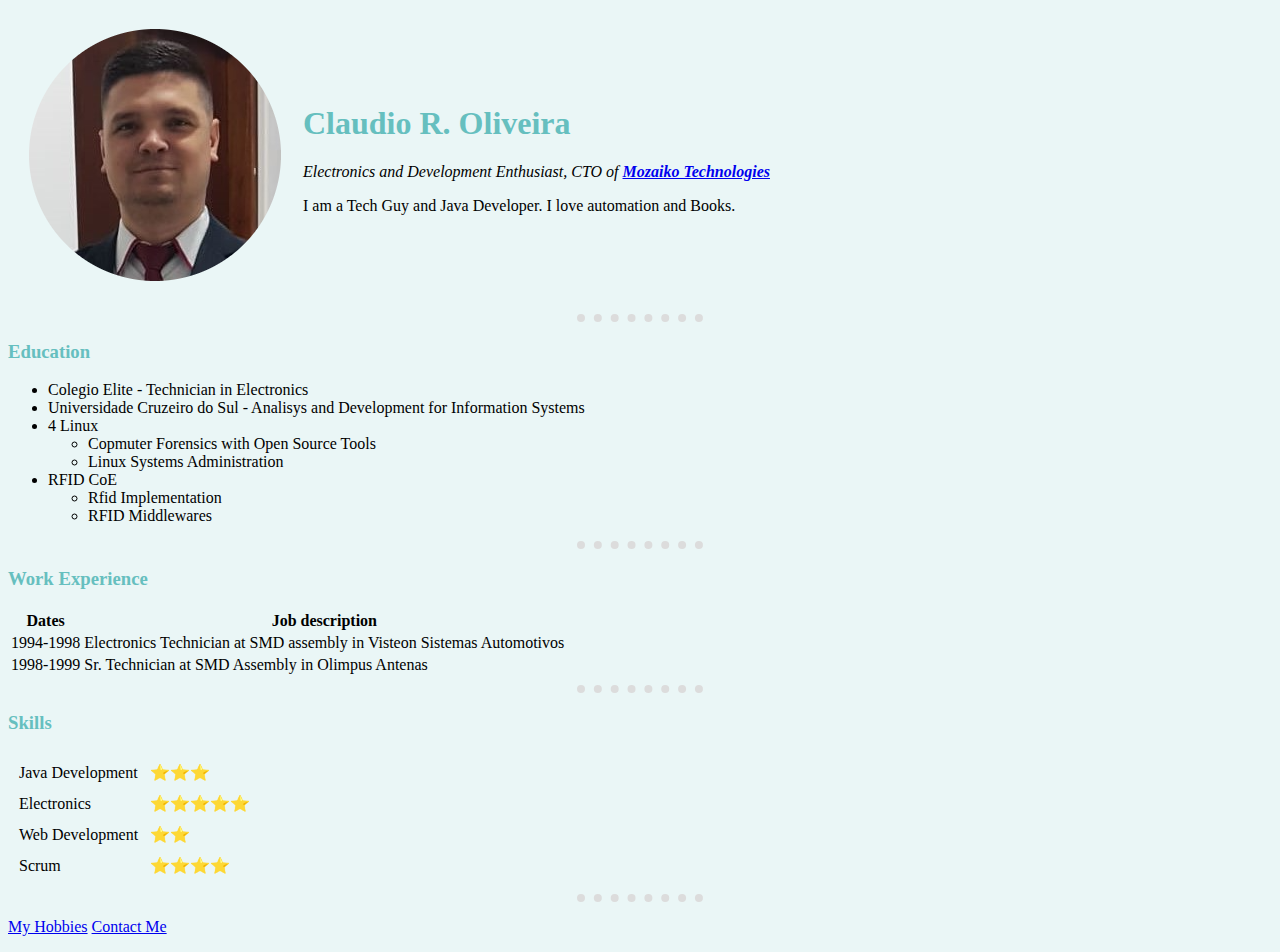
<file: index.html>
<!DOCTYPE html>
<html lang="en">
    <head>
        <meta charset="UTF-8">
        <meta http-equiv="X-UA-Compatible" content="IE=edge">
        <meta name="description" content="Claudio Oliveira's personal page">
        <meta name="viewport" content="width=device-width, initial-scale=1.0">
        <title>Claudio's Personal Site</title>
        <link rel="stylesheet" href="css/style.css">
    </head>
    <body>
        <table cellspacing="20px">
            <tr>
                <td><img src="img\foto_lattes-modified.png" alt="Claudio's Profile Picture"></td>
                <td>
                    <h1>Claudio R. Oliveira</h1>
                    <p><em>Electronics and Development Enthusiast, CTO of <strong><a href="https://www.mozaiko.io">Mozaiko Technologies</a></strong></em></p>  
                    <p>I am a Tech Guy and Java Developer. I love automation and Books.</p>
                </td>
            </tr>
        </table>
        <hr > 
        <h3>Education</h3>
        <ul>
            <li>Colegio Elite - Technician in Electronics</li>
            <li>Universidade Cruzeiro do Sul - Analisys and Development for Information Systems</li>
            <li>4 Linux </li>
            <ul>
                <li>Copmuter Forensics with Open Source Tools</li>
                <li>Linux Systems Administration</li>
            </ul>
            <li>RFID CoE</li>
            <ul>
                <li>Rfid Implementation</li>
                <li>RFID Middlewares</li>
            </ul>
        </ul>
        <hr > 
        <h3>Work Experience</h3>
        <table>
            <thead>
                <th>Dates</th>
                <th>Job description</th>
            </thead>
            <tbody>
                <tr>
                    <td>1994-1998</td>
                    <td>Electronics Technician at SMD assembly in Visteon Sistemas Automotivos</td>
                </tr>
                <tr>
                    <td>1998-1999</td>
                    <td>Sr. Technician at SMD Assembly in Olimpus Antenas</td>
                </tr>
            </tbody>
        </table>
        <hr > 
        <h3>Skills</h3>
        <table cellspacing="10px">
            <tr><td>Java Development</td>
                <td>⭐⭐⭐</td>
            </tr>
            <tr>
                <td>Electronics</td>
                <td>⭐⭐⭐⭐⭐</td>
            </tr>
            <tr>
                <td>Web Development</td>
                <td>⭐⭐</td>
            </tr>
            <tr>
                <td>Scrum</td>
                <td>⭐⭐⭐⭐</td>
            </tr>
        </table>
        <hr > 
        <p><a href="hobbies.html">My Hobbies</a> <a href="contact.html">Contact Me</a></p>
    </body>
</html>
</file>
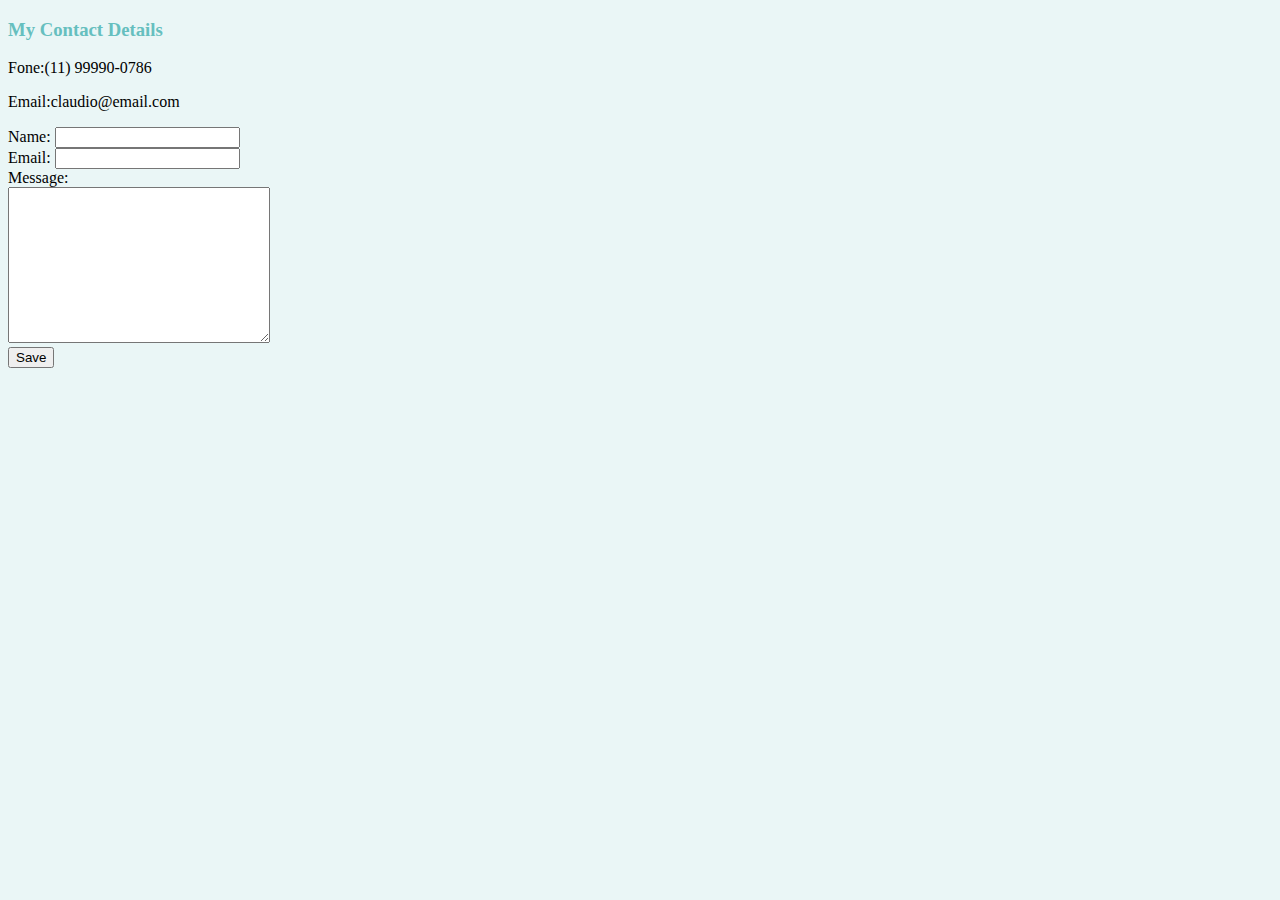
<file: contact.html>
<!DOCTYPE html>
<html lang="en">
<head>
    <meta charset="UTF-8">
    <meta http-equiv="X-UA-Compatible" content="IE=edge">
    <meta name="viewport" content="width=device-width, initial-scale=1.0">
    <title>Contact page</title>
    <link rel="stylesheet" href="css/style.css">
</head>
<body>
  <h3>My Contact Details</h3>
  <p>Fone:(11) 99990-0786</p>
  <p>Email:claudio@email.com</p>
  <form action="mailto:claudio@email.com" method="post" enctype="text/plain">
    <label>Name:</label>
    <input type="text" name="yourName" value=""><br>
    <label>Email:</label>
    <input type="email" name="yourEmail" id="email"><br>
    <label>Message:</label><br>
    <textarea name="message" id="message" cols="30" rows="10"></textarea><br>
    <input type="submit" value="Save">
  </form>
</body>
</html>
</file>
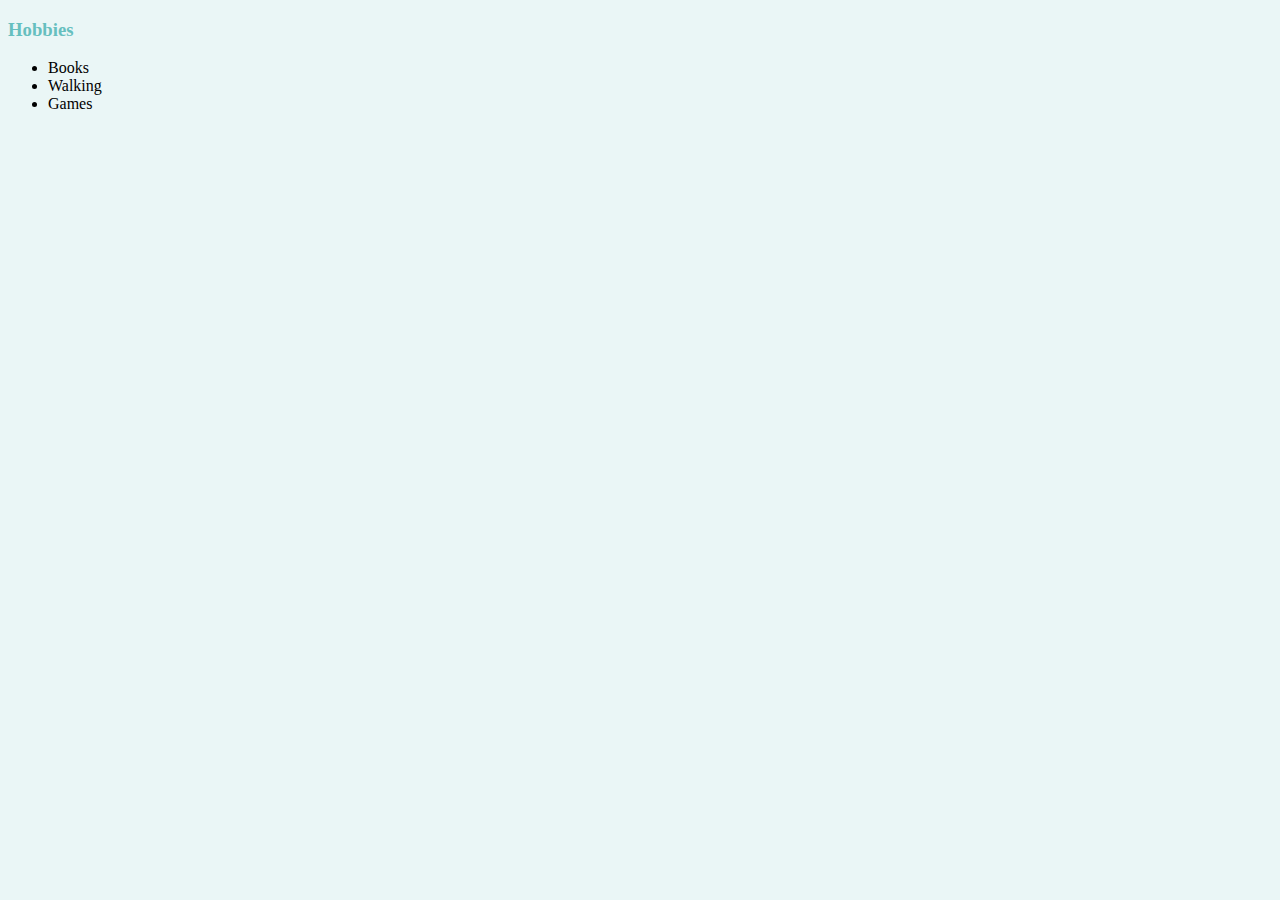
<file: hobbies.html>
<!DOCTYPE html>
<html lang="en">
<head>
    <meta charset="UTF-8">
    <meta http-equiv="X-UA-Compatible" content="IE=edge">
    <meta name="viewport" content="width=device-width, initial-scale=1.0">
    <title>Hobbies</title>
    <link rel="stylesheet" href="css/style.css">
</head>
<body>
    <h3>Hobbies</h3>
        <ul>
            <li>Books</li>
            <li>Walking</li>
            <li>Games</li>
        </ul>
</body>
</html>
</file>
<file: css/style.css>
body {
    background-color:#EAF6F6;
}
hr {
    background-color: none;
    color: gainsboro;
    border-style: dotted none none;
    width: 10%;
    border-width: 8px;
}

h1 {
    color: #66BFBF;
}

h3{
    color: #66BFBF;
}
</file>
